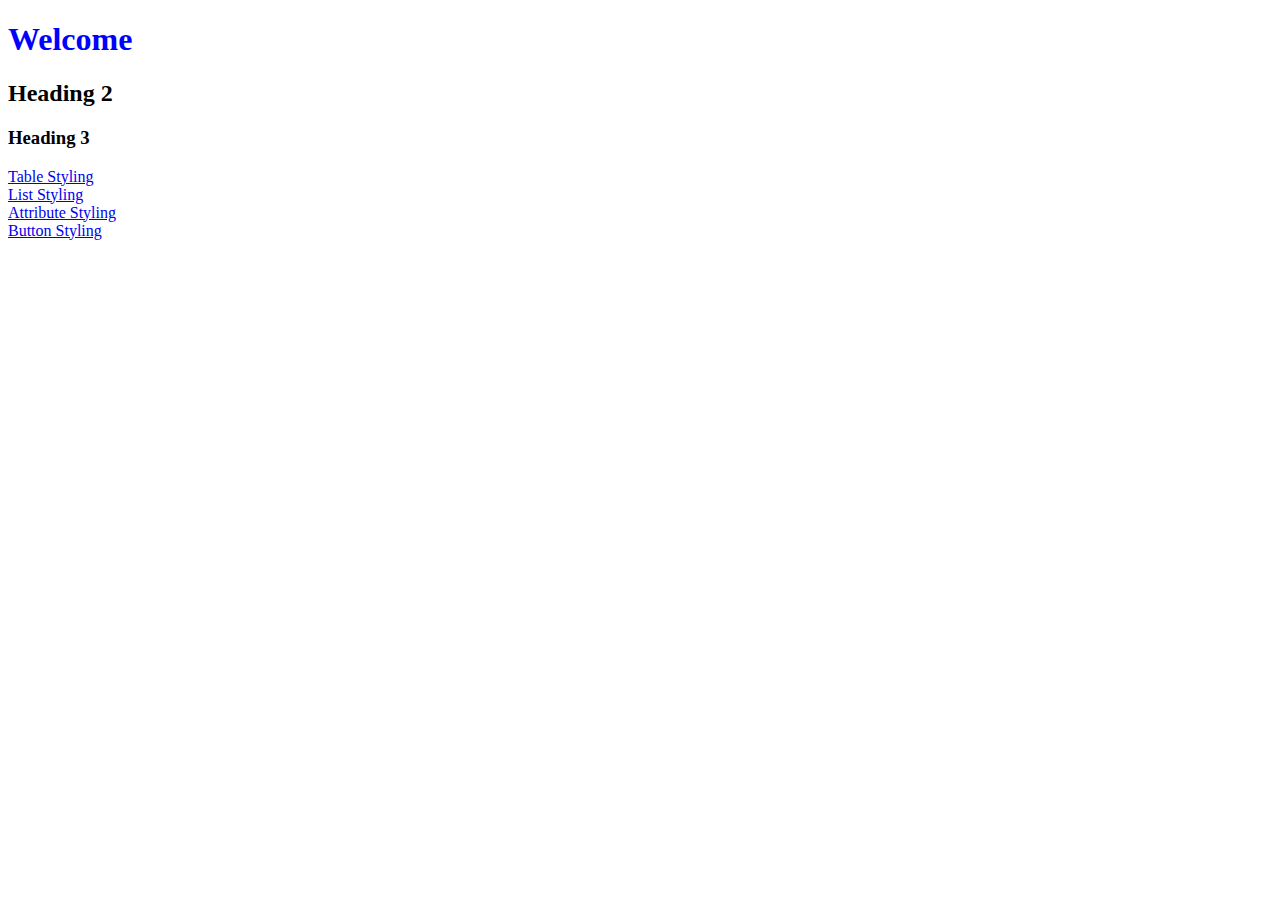
<file: view/index.html>
<!DOCTYPE html>
<html>
    <head>
        <title>My Web Page</title>
        <style>
            #foo{
                color: blue;
            }
            table{
                border: 1px solid black; 
                border-collapse: collapse;
                margin: 5px;
            }
            td, th {
                border: 1px solid black;
                padding: 5px;
            }
        </style>
    </head>
    <body>
        <h1 id="foo">Welcome</h1>
        <h2>Heading 2</h2>
        <h3>Heading 3</h3>
        <div>
            <a href="table.html">Table Styling</a>
        </div>
        <div>
            <a href="list.html">List Styling</a>
        </div>
        <div>
            <a href="attribute.html">Attribute Styling</a>
        </div>
        <div>
            <a href="button.html">Button Styling</a>
        </div>
    </body>
</html>
</file>
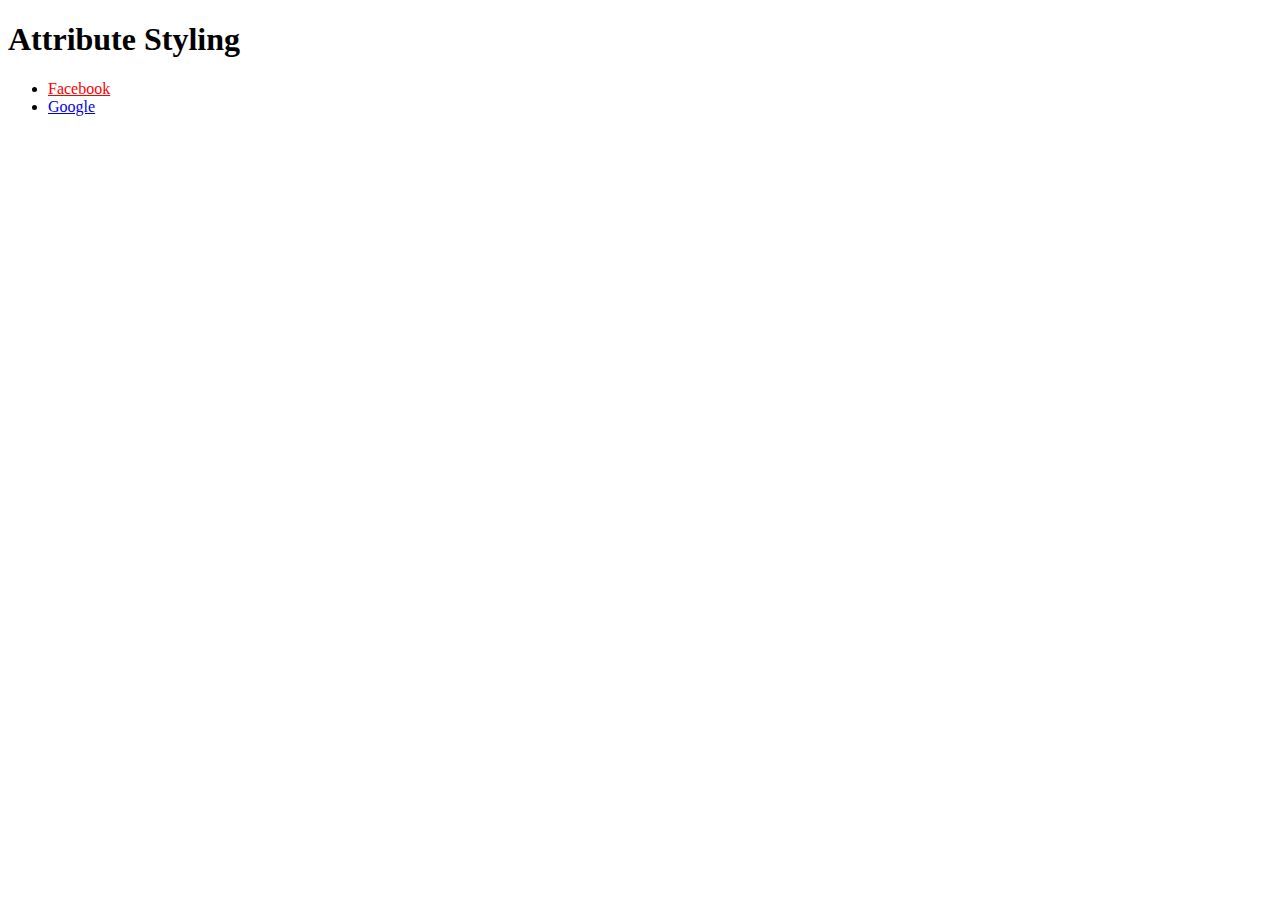
<file: view/attribute.html>
<!DOCTYPE html>
<html>
    <head>
        <title>Attribute</title>
        <style>
            a[href="https://facebook.com"]{
                color: red;
            }
        </style>
    </head>
    <body>
        <h1>Attribute Styling</h1>
        <ul>
            <li><a href="https://facebook.com">Facebook</a></li>
            <li><a href="https://google.com">Google</a> </li>
        </ul>
    </body>
</html>
</file>
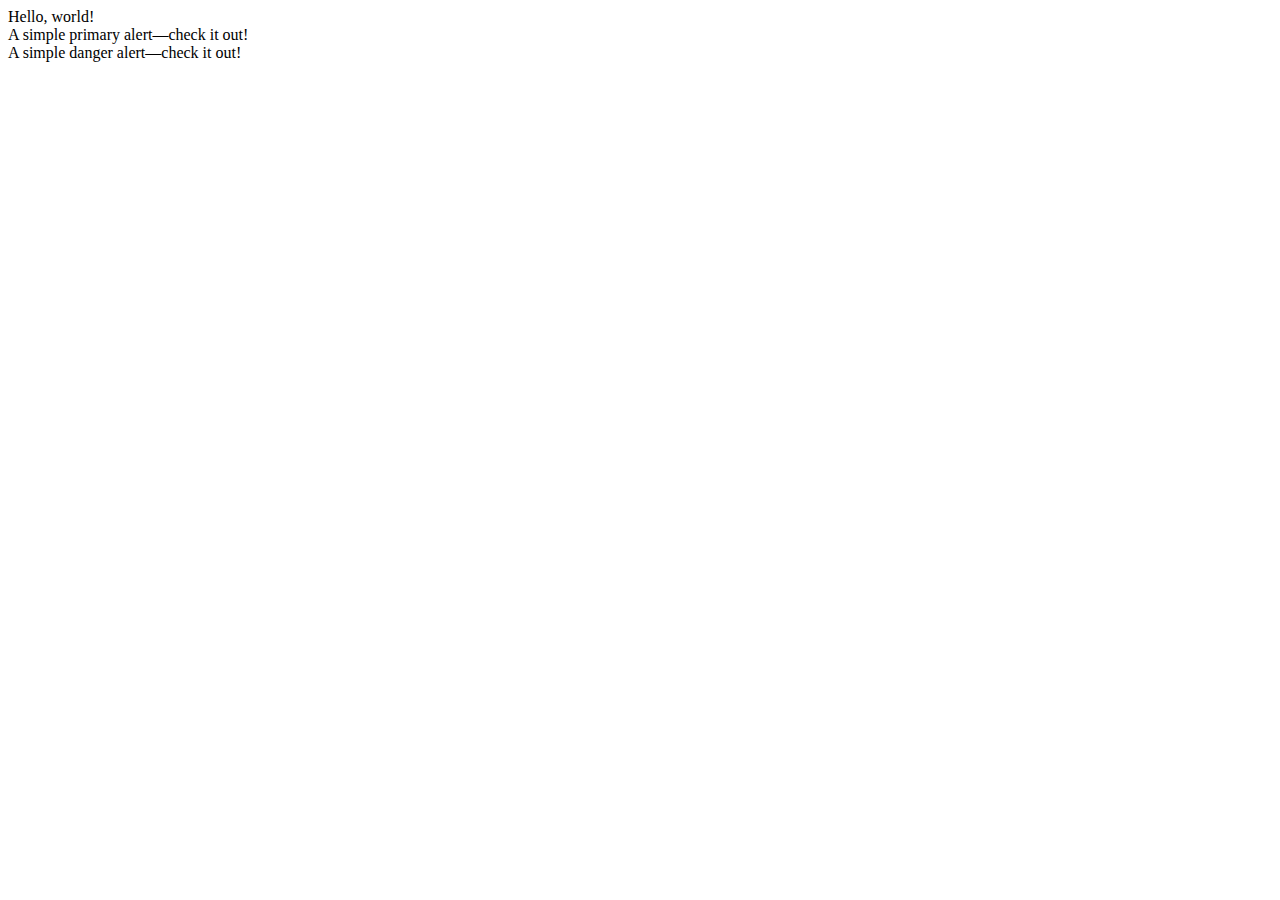
<file: view/bootstrap.html>
<!DOCTYPE html>
<html lang="en">
<head>
    <meta charset="UTF-8">
    <meta http-equiv="X-UA-Compatible" content="IE=edge">
    <meta name="viewport" content="width=device-width, initial-scale=1.0">
    <title>Bootstrap</title>
    <link href="https://cdn.jsdelivr.net/npm/bootstrap@5.0.2/dist/css/bootstrap.min.css" rel="stylesheet" integrity="sha384-EVSTQN3/azprG1Anm3QDgpJLIm9Nao0Yz1ztcQTwFspd3yD65VohhpuuCOmLASjC" crossorigin="anonymous">
</head>
<body>
    Hello, world!
    <div class="alert alert-primary" role="alert">
        A simple primary alert—check it out!
    </div>
    <div class="alert alert-danger" role="alert">
        A simple danger alert—check it out!
    </div>
</body>
</html>
</file>
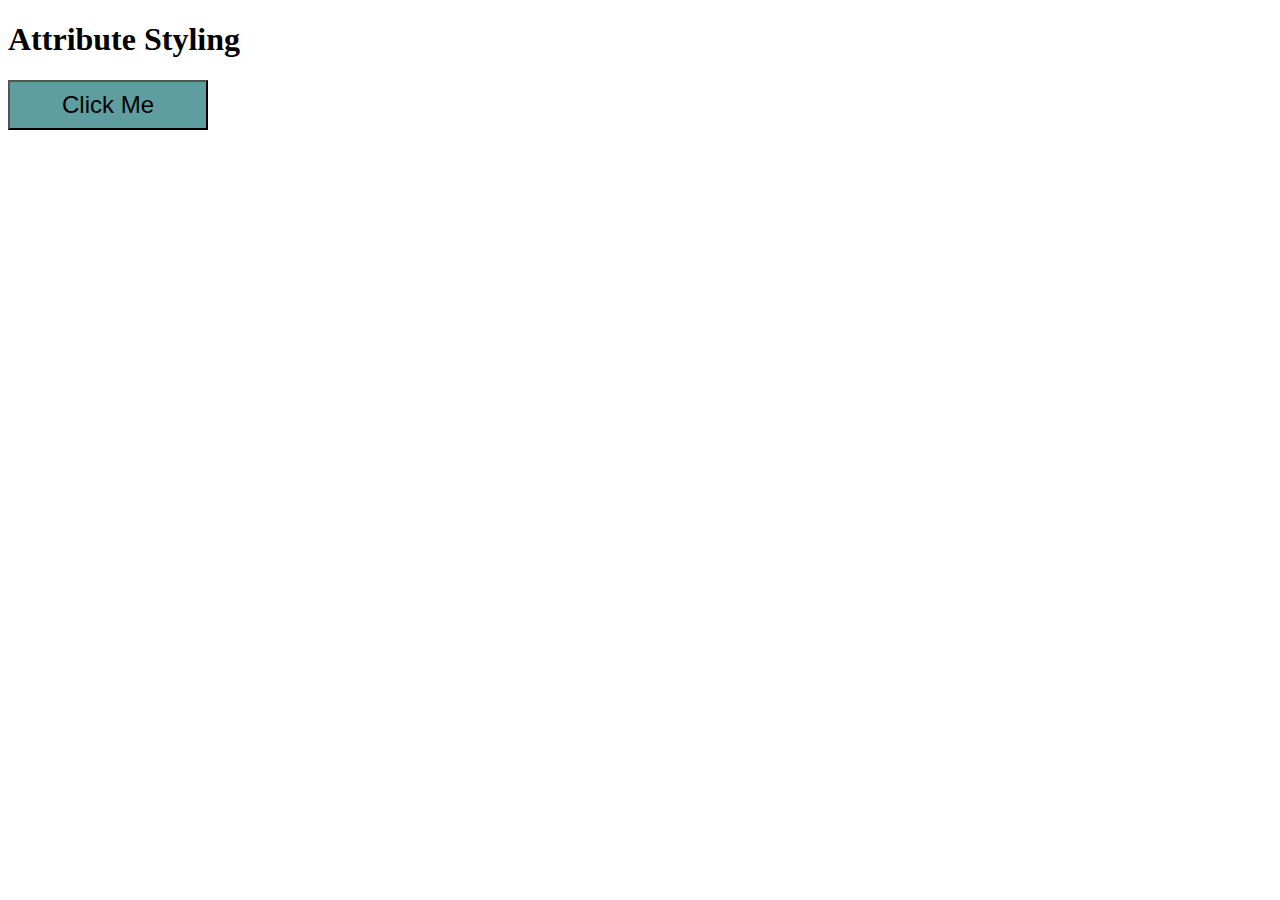
<file: view/button.html>
<!DOCTYPE html>
<html>
    <head>
        <title>Button Styling</title>
        <style>
            button{
                width: 200px;
                height: 50px;
                font-size: 24px;
                background-color: cadetblue;
            }
            button:hover{
                background-color: blueviolet;
            }
        </style>
    </head>
    <body>
        <h1>Attribute Styling</h1>
        <button>Click Me</button>
    </body>
</html>
</file>
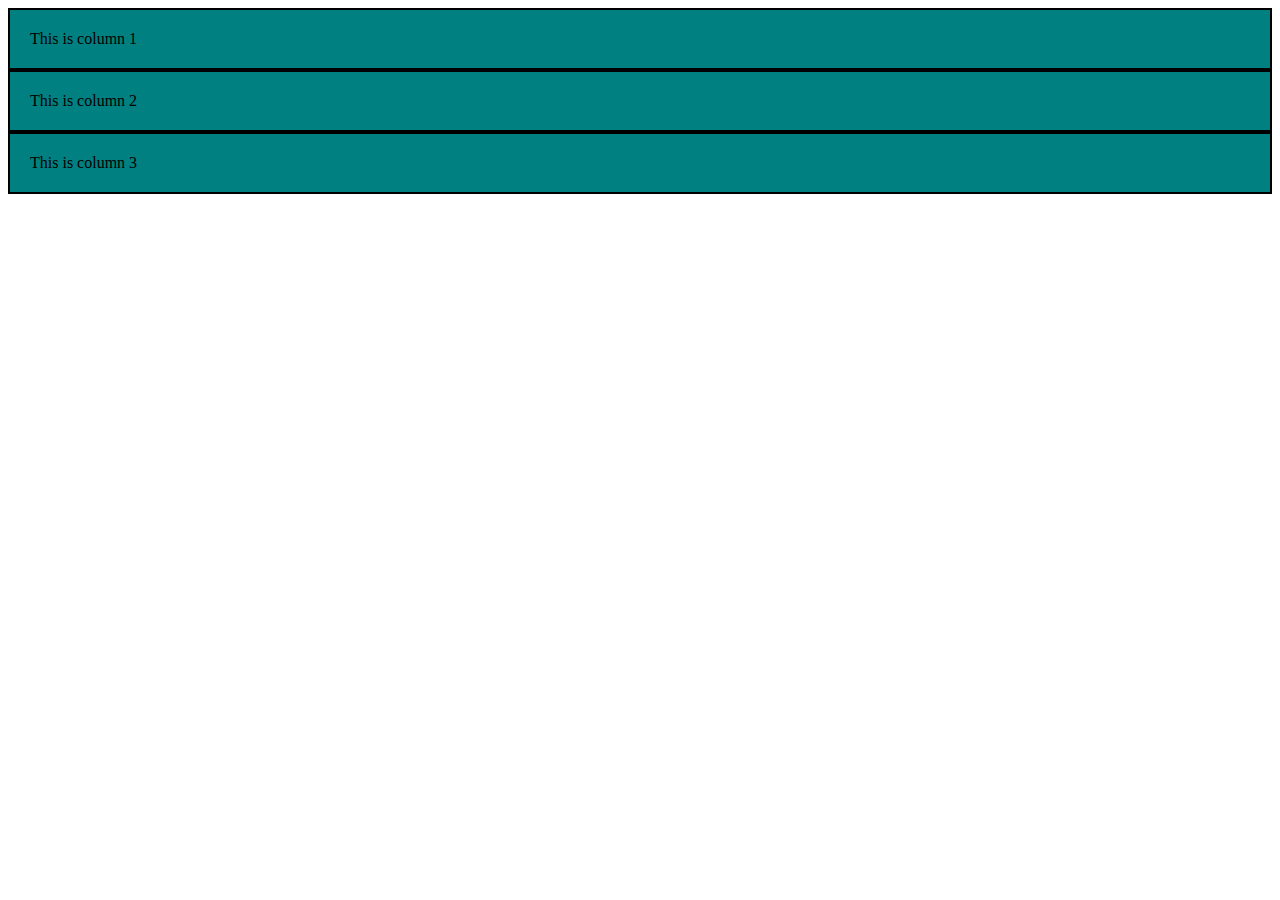
<file: view/column0.html>
<!DOCTYPE html>
<html lang="en">
<head>
    <meta charset="UTF-8">
    <meta http-equiv="X-UA-Compatible" content="IE=edge">
    <meta name="viewport" content="width=device-width, initial-scale=1.0">
    <title>Bootstrap</title>
    <link href="https://cdn.jsdelivr.net/npm/bootstrap@5.0.2/dist/css/bootstrap.min.css" rel="stylesheet" integrity="sha384-EVSTQN3/azprG1Anm3QDgpJLIm9Nao0Yz1ztcQTwFspd3yD65VohhpuuCOmLASjC" crossorigin="anonymous">
    <style>
        .row > div {
            padding: 20px;
            background-color: teal;
            border: 2px solid black;
        }
    </style>
</head>
<body>
    <div id="container">
        <div class="row">
            <div class="col-3">
                This is column 1
            </div>
            <div class="col-6">
                This is column 2
            </div>
            <div class="col-3">
                This is column 3
            </div>
        </div>
    </div>
</body>
</html>
</file>
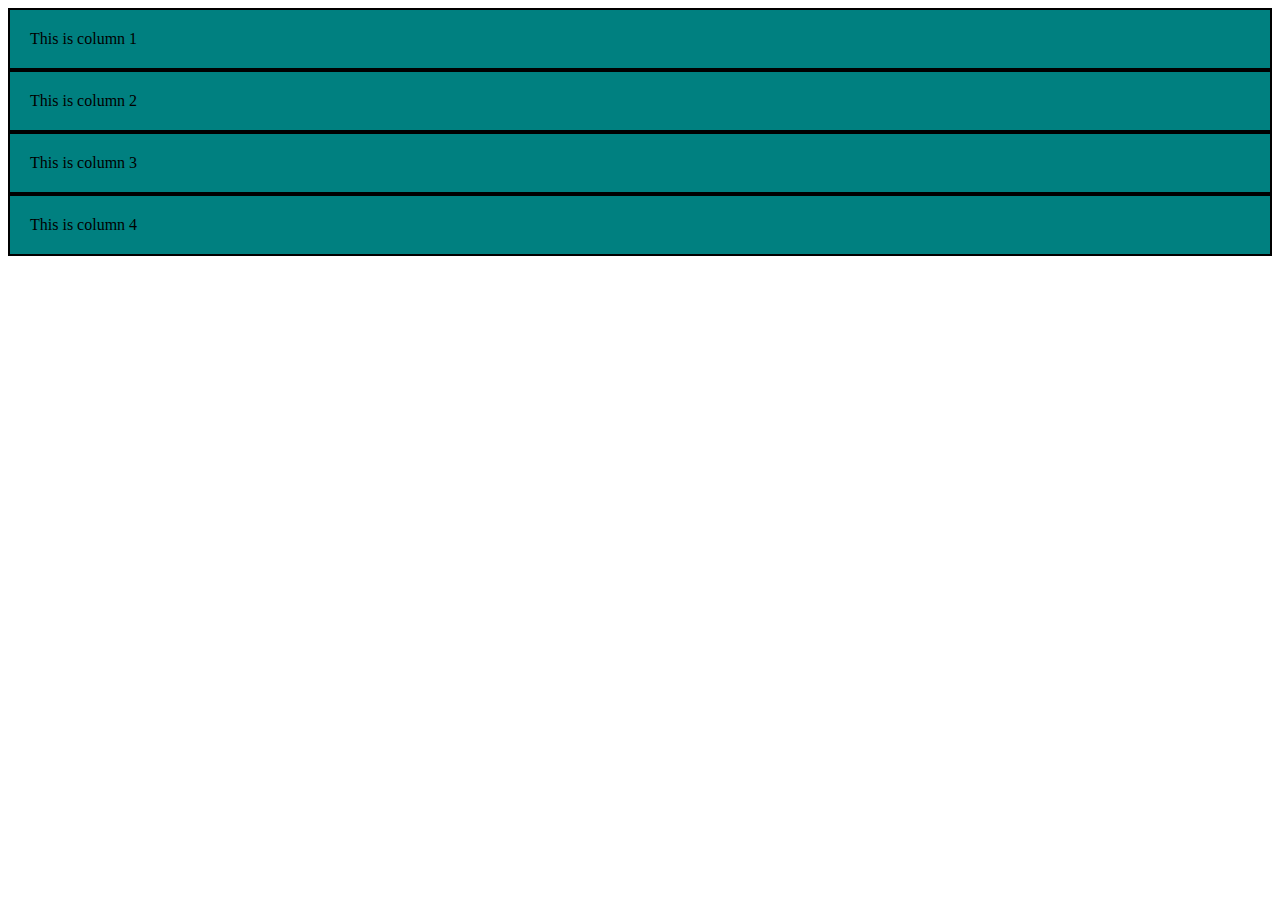
<file: view/column1.html>
<!DOCTYPE html>
<html lang="en">
<head>
    <meta charset="UTF-8">
    <meta http-equiv="X-UA-Compatible" content="IE=edge">
    <meta name="viewport" content="width=device-width, initial-scale=1.0">
    <title>Bootstrap</title>
    <link href="https://cdn.jsdelivr.net/npm/bootstrap@5.0.2/dist/css/bootstrap.min.css" rel="stylesheet" integrity="sha384-EVSTQN3/azprG1Anm3QDgpJLIm9Nao0Yz1ztcQTwFspd3yD65VohhpuuCOmLASjC" crossorigin="anonymous">
    <style>
        .row > div {
            padding: 20px;
            background-color: teal;
            border: 2px solid black;
        }
    </style>
</head>
<body>
    <div id="container">
        <div class="row">
            <div class="col-lg-3 col-sm-6">
                This is column 1
            </div>
            <div class="col-lg-3 col-sm-6">
                This is column 2
            </div>
            <div class="col-lg-3 col-sm-6">
                This is column 3
            </div>
            <div class="col-lg-3 col-sm-6">
                This is column 4
            </div>
        </div>
    </div>
</body>
</html>
</file>
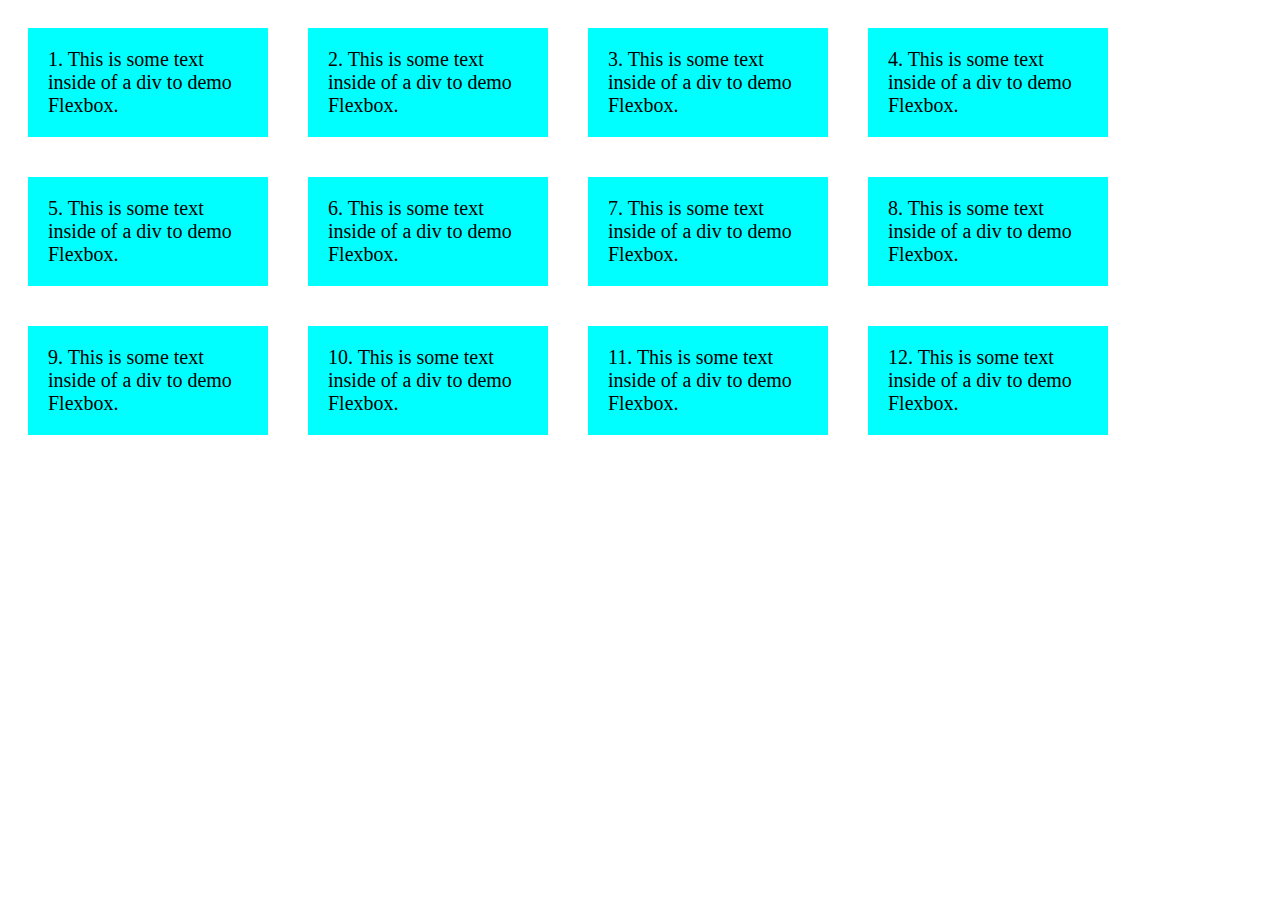
<file: view/flexbox.html>
<!DOCTYPE html>
<html lang="en">
<head>
    <meta charset="UTF-8">
    <meta http-equiv="X-UA-Compatible" content="IE=edge">
    <meta name="viewport" content="width=device-width, initial-scale=1.0">
    <title>Flex box</title>
    <style>
        #container {
            display: flex;
            flex-wrap: wrap;
        }

        #container > div {
            background-color: aqua;
            font-size: 20px;
            margin: 20px;
            padding: 20px;
            width: 200px;
        }
    </style>
</head>
<body>
    <div id="container">
        <div>1. This is some text inside of a div to demo Flexbox.</div>
        <div>2. This is some text inside of a div to demo Flexbox.</div>
        <div>3. This is some text inside of a div to demo Flexbox.</div>
        <div>4. This is some text inside of a div to demo Flexbox.</div>
        <div>5. This is some text inside of a div to demo Flexbox.</div>
        <div>6. This is some text inside of a div to demo Flexbox.</div>
        <div>7. This is some text inside of a div to demo Flexbox.</div>
        <div>8. This is some text inside of a div to demo Flexbox.</div>
        <div>9. This is some text inside of a div to demo Flexbox.</div>
        <div>10. This is some text inside of a div to demo Flexbox.</div>
        <div>11. This is some text inside of a div to demo Flexbox.</div>
        <div>12. This is some text inside of a div to demo Flexbox.</div>
    </div>
</body>
</html>
</file>
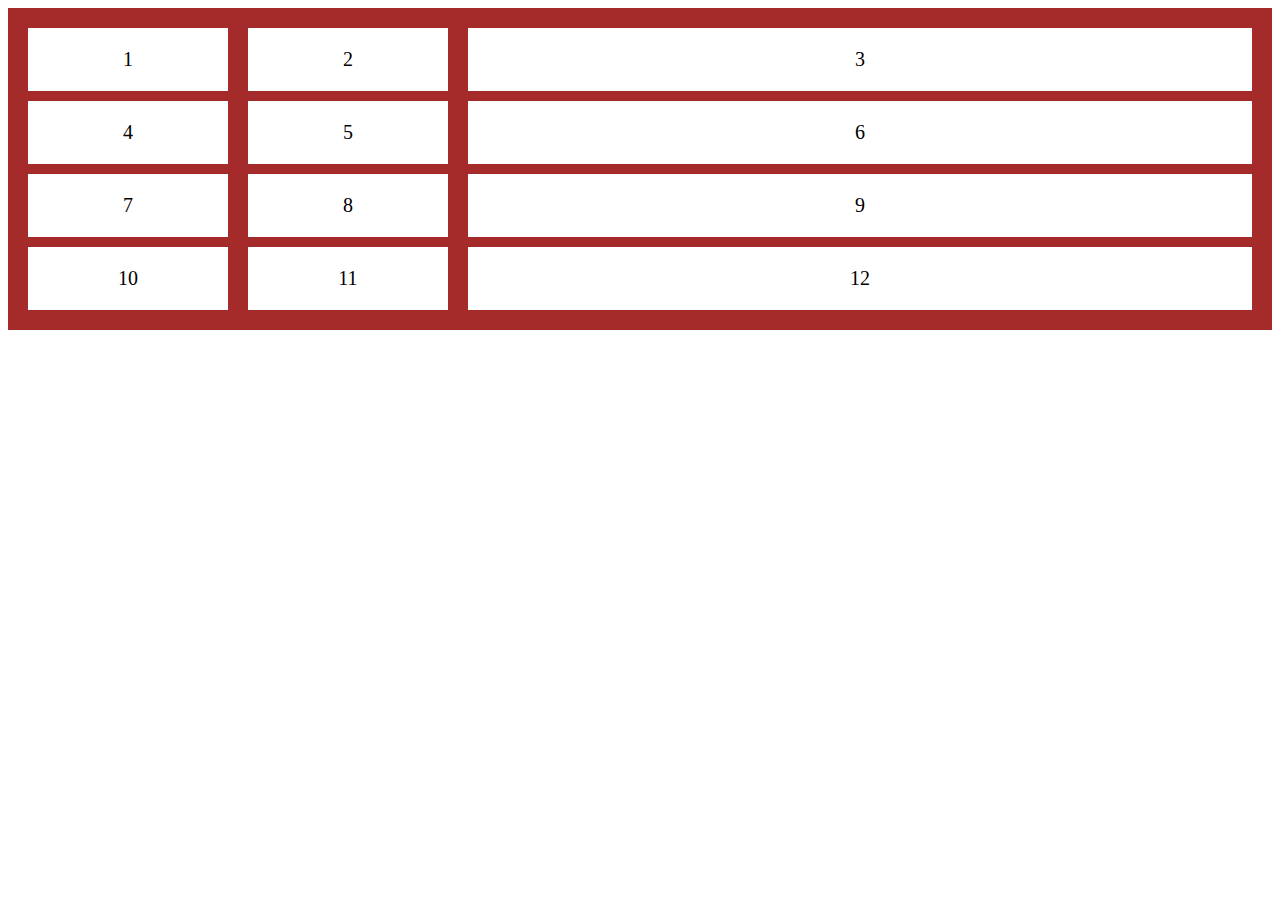
<file: view/grid.html>
<!DOCTYPE html>
<html lang="en">
<head>
    <meta charset="UTF-8">
    <meta http-equiv="X-UA-Compatible" content="IE=edge">
    <meta name="viewport" content="width=device-width, initial-scale=1.0">
    <title>Grid</title>
    <style>
        #grid {
            background-color: brown;
            display: grid;
            padding: 20px;
            grid-column-gap: 20px;
            grid-row-gap: 10px;
            grid-template-columns: 200px 200px auto;
        }
        .grid-item {
            background-color: white;
            font-size: 20px;
            padding: 20px;
            text-align: center;
        }
    </style>
</head>
<body>
    <div id="grid">
        <div class="grid-item">1</div>
        <div class="grid-item">2</div>
        <div class="grid-item">3</div>
        <div class="grid-item">4</div>
        <div class="grid-item">5</div>
        <div class="grid-item">6</div>
        <div class="grid-item">7</div>
        <div class="grid-item">8</div>
        <div class="grid-item">9</div>
        <div class="grid-item">10</div>
        <div class="grid-item">11</div>
        <div class="grid-item">12</div>
    </div>
</body>
</html>
</file>
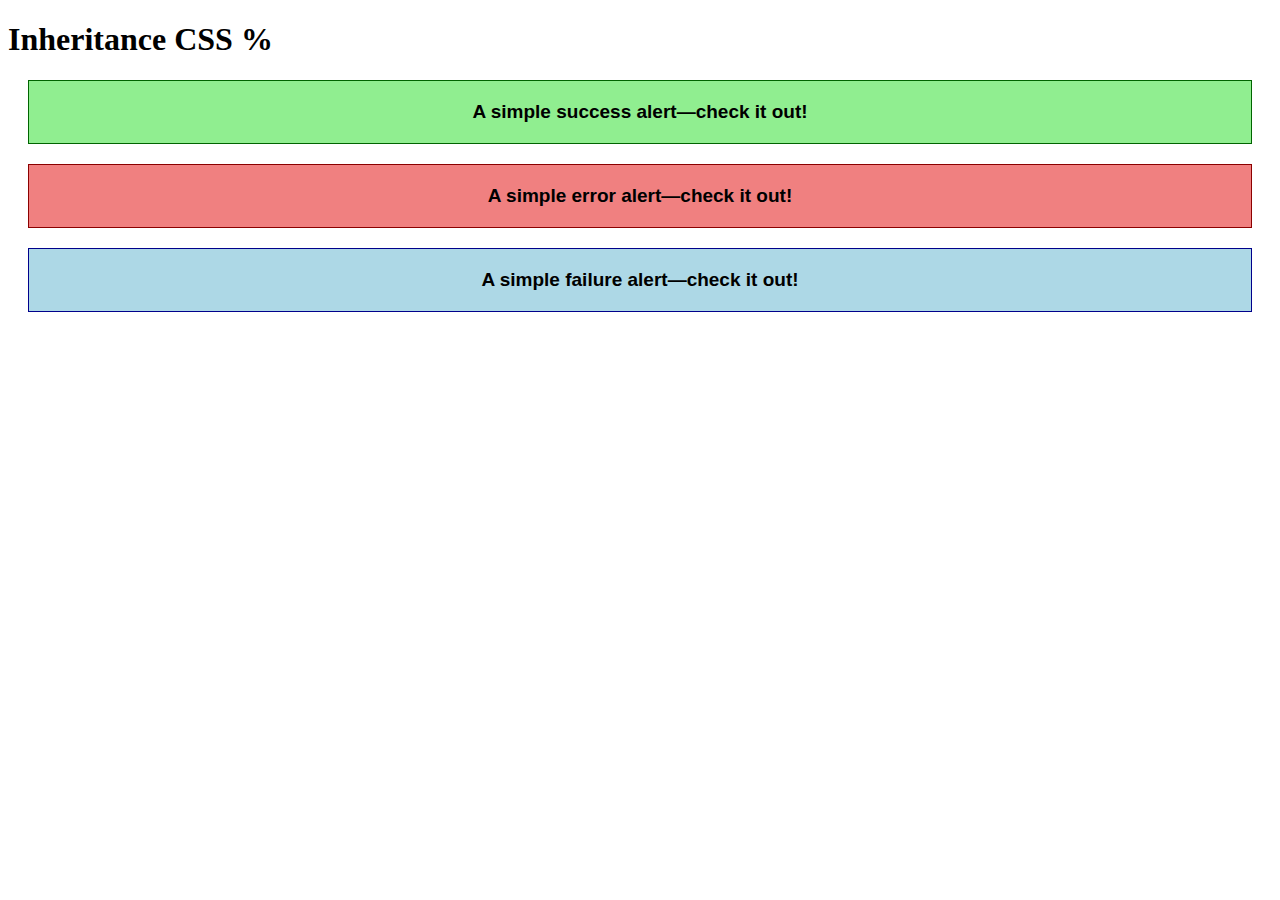
<file: view/inheritance.html>
<!DOCTYPE html>
<html lang="en">
<head>
    <meta charset="UTF-8">
    <meta http-equiv="X-UA-Compatible" content="IE=edge">
    <meta name="viewport" content="width=device-width, initial-scale=1.0">
    <title>Inheritance CSS</title>
    <link href="https://cdn.jsdelivr.net/npm/bootstrap@5.0.2/dist/css/bootstrap.min.css" rel="stylesheet" integrity="sha384-EVSTQN3/azprG1Anm3QDgpJLIm9Nao0Yz1ztcQTwFspd3yD65VohhpuuCOmLASjC" crossorigin="anonymous">
    <link rel="stylesheet" href="css/inheritance.css">
</head>
<body>
    <h1>Inheritance CSS %</h1>
    <div class="alert success" role="alert">
        A simple success alert—check it out!
    </div>
    <div class="alert error" role="alert">
        A simple error alert—check it out!
    </div>
    <div class="alert failure" role="alert">
        A simple failure alert—check it out!
    </div>
</body>
</html>
</file>
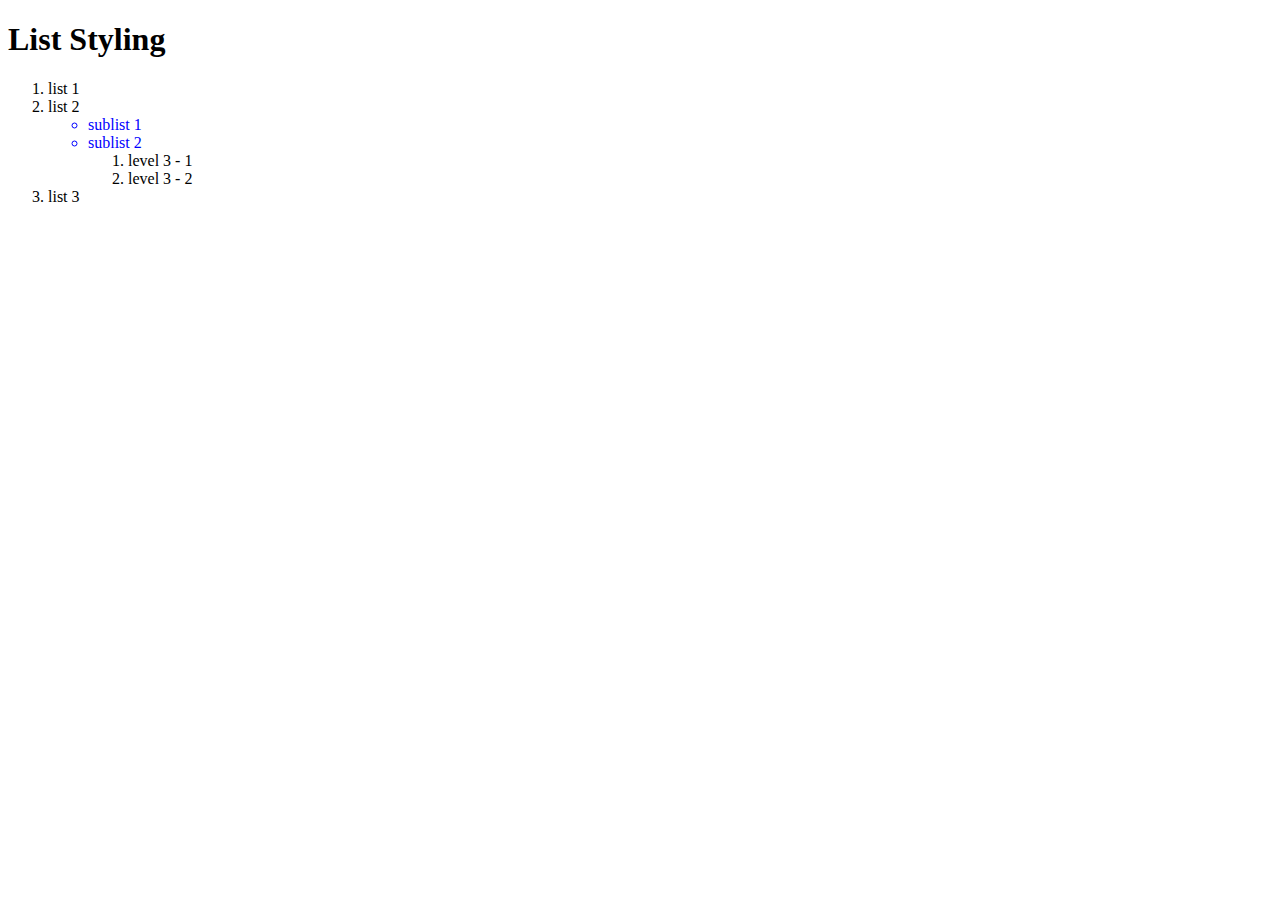
<file: view/list.html>
<!DOCTYPE html>
<html>
    <head>
        <title>My Web Page</title>
        <style>
            ul > li{
                color: blue;
            }
        </style>
    </head>
    <body>
        <h1 id="foo">List Styling</h1>
        <ol>
            <li>list 1</li>
            <li>list 2</li>
            <ul>
                <li>sublist 1</li>
                <li>sublist 2</li>
                <ol>
                    <li>level 3 - 1</li>
                    <li>level 3 - 2</li>
                </ol>
            </ul>
            <li>list 3</li>
        </ol>
    </body>
</html>
</file>
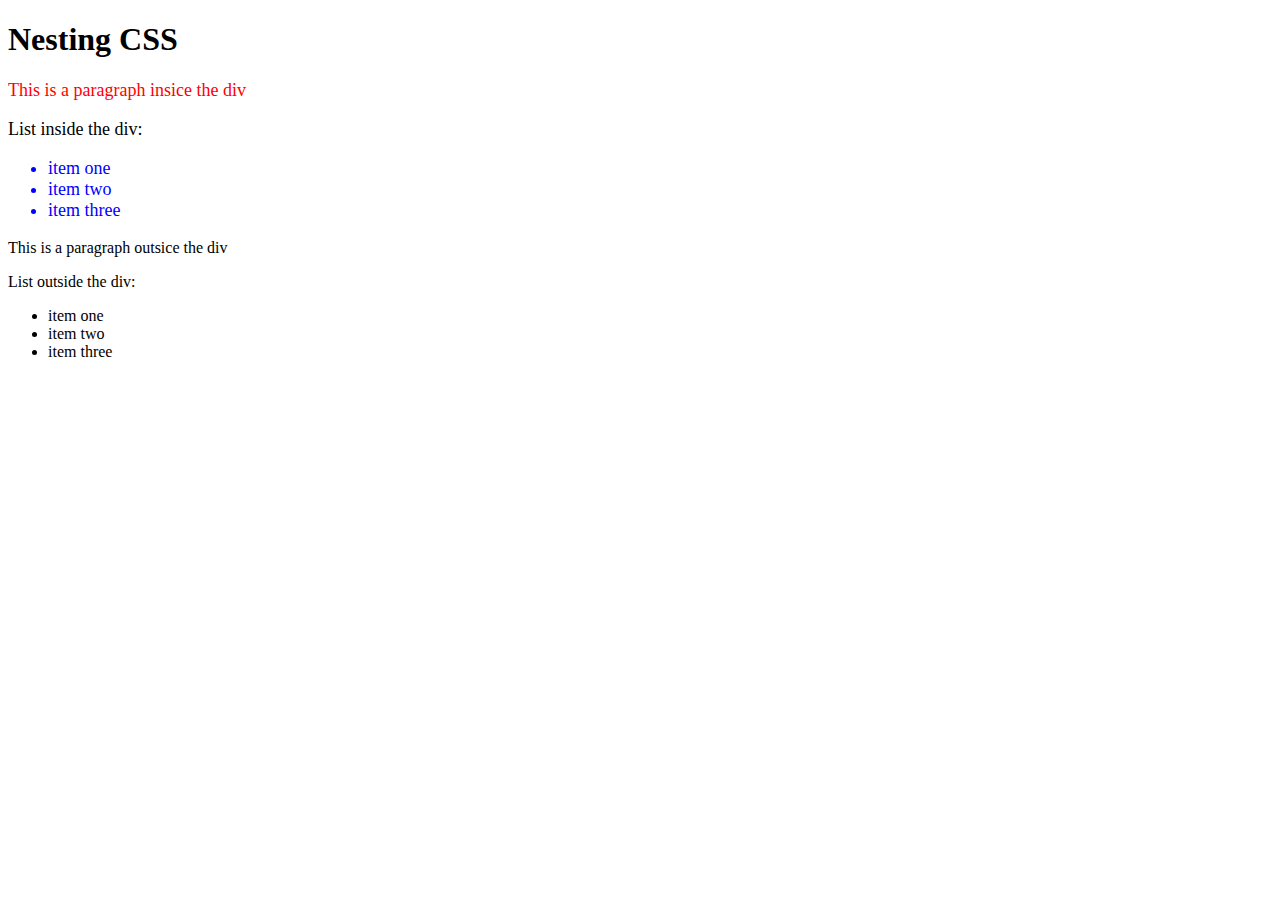
<file: view/nesting.html>
<!DOCTYPE html>
<html lang="en">
<head>
    <meta charset="UTF-8">
    <meta http-equiv="X-UA-Compatible" content="IE=edge">
    <meta name="viewport" content="width=device-width, initial-scale=1.0">
    <title>Nesting CSS</title>
    <link href="https://cdn.jsdelivr.net/npm/bootstrap@5.0.2/dist/css/bootstrap.min.css" rel="stylesheet" integrity="sha384-EVSTQN3/azprG1Anm3QDgpJLIm9Nao0Yz1ztcQTwFspd3yD65VohhpuuCOmLASjC" crossorigin="anonymous">
    <link rel="stylesheet" href="css/nesting.css">
</head>
<body>
    <h1>Nesting CSS</h1>
    <div>
        <p>This is a paragraph insice the div</p>
        List inside the div:
        <ul>
            <li>item one</li>
            <li>item two</li>
            <li>item three</li>
        </ul>
    </div>
    <p>This is a paragraph outsice the div</p>
    List outside the div:
    <ul>
        <li>item one</li>
        <li>item two</li>
        <li>item three</li>
    </ul>
</body>
</html>
</file>
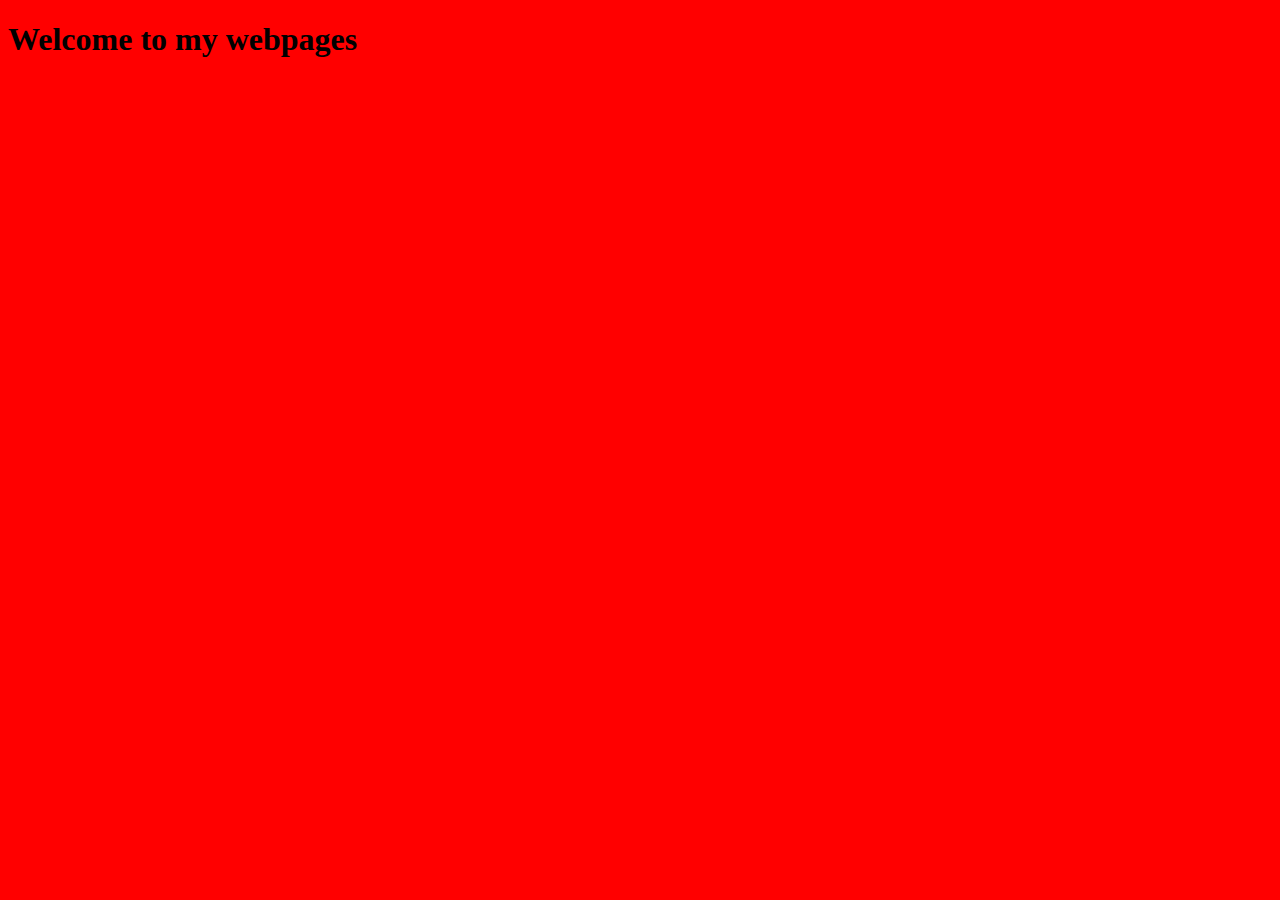
<file: view/responsive.html>
<!DOCTYPE html>
<html lang="en">
<head>
    <meta charset="UTF-8">
    <meta http-equiv="X-UA-Compatible" content="IE=edge">
    <meta name="viewport" content="width=device-width, initial-scale=1.0">
    <title>Responsive</title>
    <style>
        @media (min-width:600px) {
            body{
                background-color: red;
            }
        }
        @media (max-width:599px) {
            body{
                background-color: blue;
            }
        }
    </style>
</head>
<body>
    <h1>Welcome to my webpages</h1>
</body>
</html>
</file>
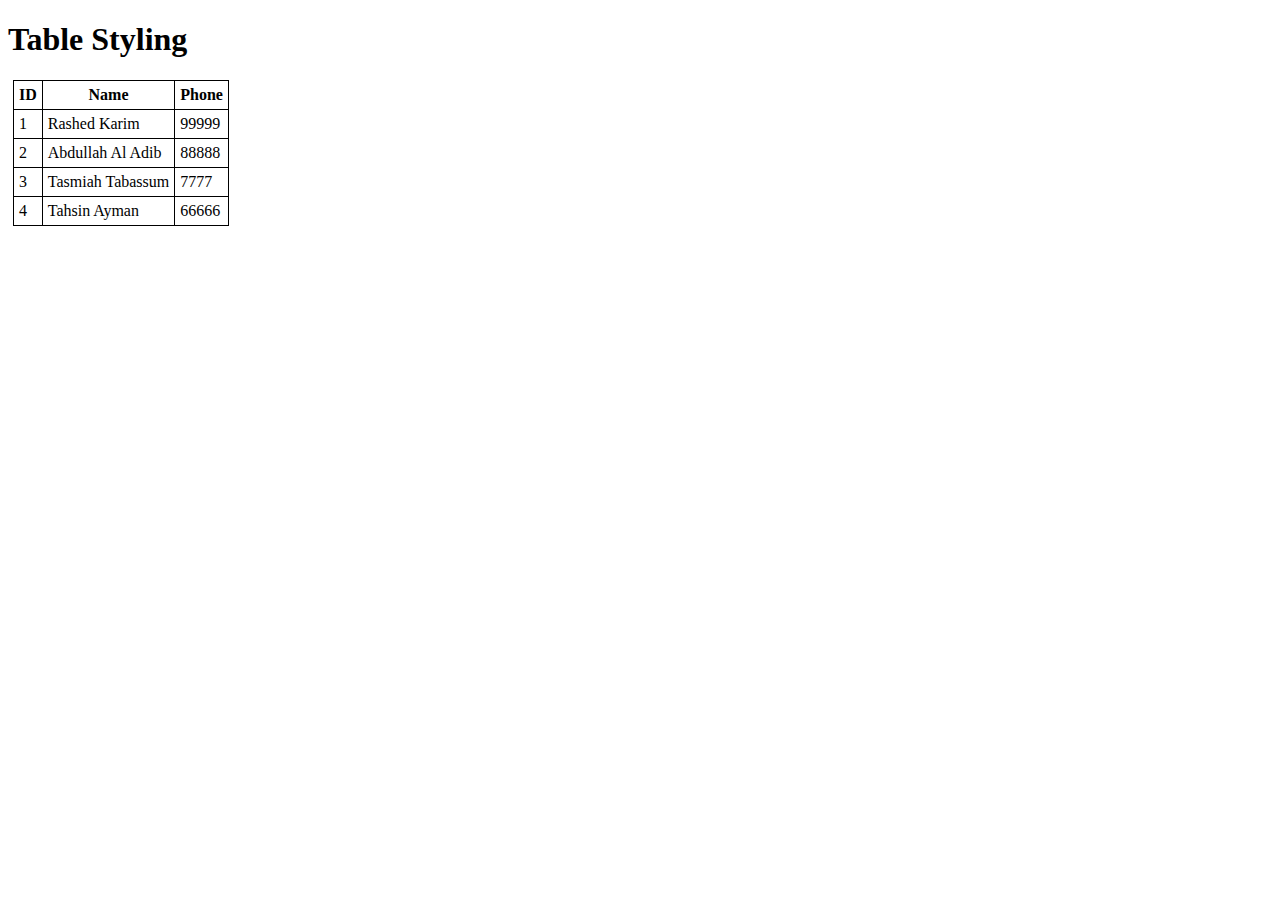
<file: view/table.html>
<!DOCTYPE html>
<html>
    <head>
        <title>My Table</title>
        <style>
            table{
                border: 1px solid black; 
                border-collapse: collapse;
                margin: 5px;
            }
            td, th {
                border: 1px solid black;
                padding: 5px;
            }
        </style>
    </head>
    <body>
        <h1 id="foo">Table Styling</h1>

        <table>
            <thead>
                <th>ID</th>
                <th>Name</th>
                <th>Phone</th>
            </thead>
            <tbody>
                <tr>
                    <td>1</td>
                    <td>Rashed Karim</td>
                    <td>99999</td>
                </tr>
                <tr>
                    <td>2</td>
                    <td>Abdullah Al Adib</td>
                    <td>88888</td>
                </tr>
                <tr>
                    <td>3</td>
                    <td>Tasmiah Tabassum</td>
                    <td>7777</td>
                </tr>
                <tr>
                    <td>4</td>
                    <td>Tahsin Ayman</td>
                    <td>66666</td>
                </tr>
            </tbody>
        </table>
    </body>
</html>
</file>
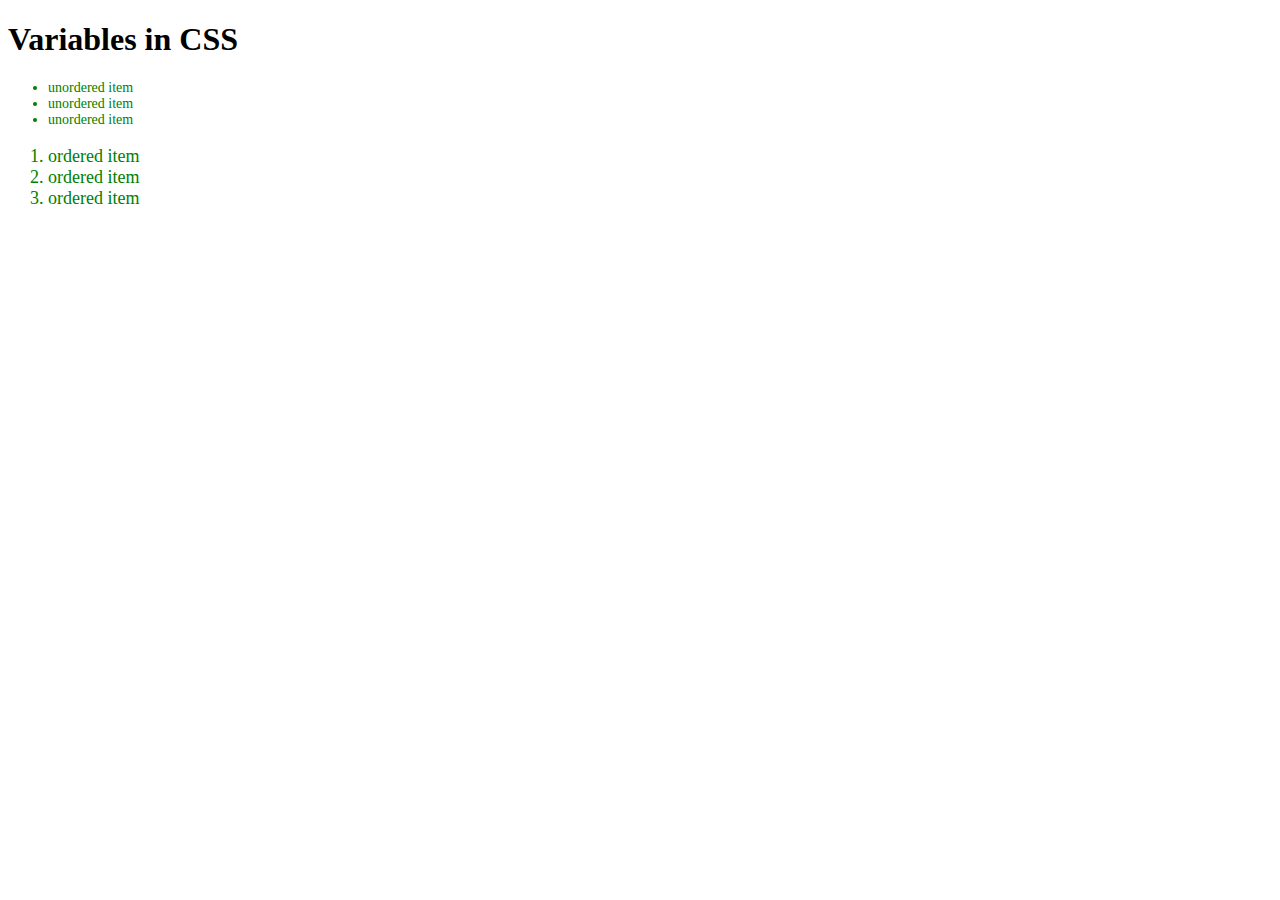
<file: view/variables.html>
<!DOCTYPE html>
<html lang="en">
<head>
    <meta charset="UTF-8">
    <meta http-equiv="X-UA-Compatible" content="IE=edge">
    <meta name="viewport" content="width=device-width, initial-scale=1.0">
    <title>Variables in CSS</title>
    <link href="https://cdn.jsdelivr.net/npm/bootstrap@5.0.2/dist/css/bootstrap.min.css" rel="stylesheet" integrity="sha384-EVSTQN3/azprG1Anm3QDgpJLIm9Nao0Yz1ztcQTwFspd3yD65VohhpuuCOmLASjC" crossorigin="anonymous">
    <link rel="stylesheet" href="css/variables.css">
</head>
<body>
    <h1>Variables in CSS</h1>
    <ul>
        <li>unordered item</li>
        <li>unordered item</li>
        <li>unordered item</li>
    </ul>
    <ol>
        <li>ordered item</li>
        <li>ordered item</li>
        <li>ordered item</li>
    </ol>
</body>
</html>
</file>
<file: view/css/inheritance.css>
.error, .failure, .success {
  font-family: sans-serif;
  font-size: 19px;
  font-weight: bold;
  padding: 20px;
  margin: 20px;
  text-align: center;
}

.success {
  background-color: lightgreen;
  border: 1px solid darkgreen;
}

.failure {
  background-color: lightblue;
  border: 1px solid darkblue;
}

.error {
  background-color: lightcoral;
  border: 1px solid darkred;
}

/*# sourceMappingURL=inheritance.css.map */
</file>
<file: view/css/nesting.css>
div {
  font-size: 18px;
}
div p {
  color: red;
}
div ul {
  color: blue;
}

/*# sourceMappingURL=nesting.css.map */
</file>
<file: view/css/variables.css>
ul {
  font-size: 14px;
  color: green;
}

ol {
  font-size: 18px;
  color: green;
}

/*# sourceMappingURL=variables.css.map */
</file>
